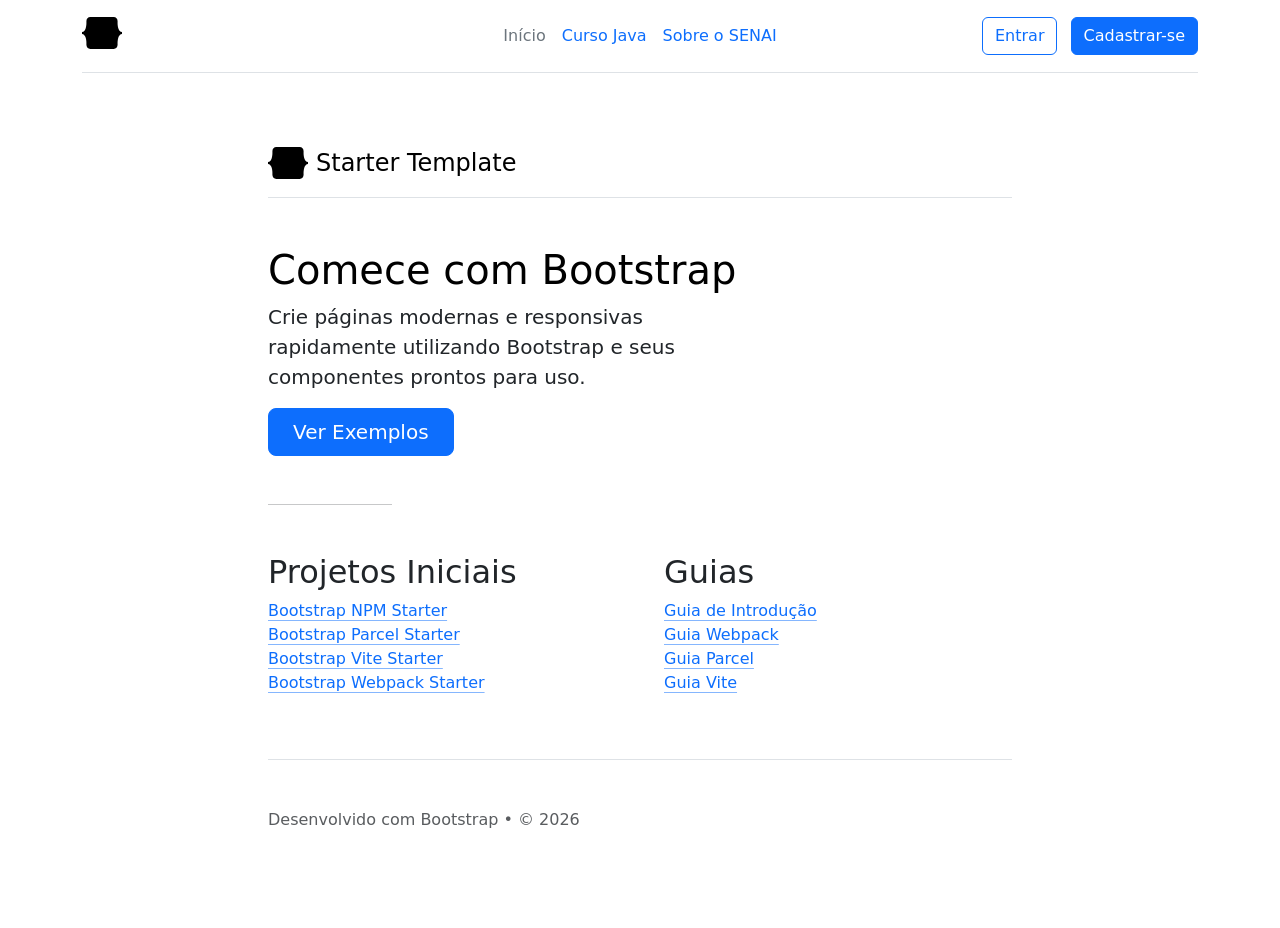
<file: Atividade4/index.html>
<!DOCTYPE html>
<html lang="pt-BR">

<head>
    <meta charset="UTF-8">
    <meta name="viewport" content="width=device-width, initial-scale=1.0">
    <title>SENAI - Página Inicial</title>

    <link href="https://cdn.jsdelivr.net/npm/bootstrap@5.3.8/dist/css/bootstrap.min.css" rel="stylesheet"
        integrity="sha384-sRIl4kxILFvY47J16cr9ZwB07vP4J8+LH7qKQnuqkuIAvNWLzeN8tE5YBujZqJLB" crossorigin="anonymous">
</head>

<body>

    <div class="container">
        <header
            class="d-flex flex-wrap align-items-center justify-content-center justify-content-md-between py-3 mb-4 border-bottom">

            <div class="col-md-3 mb-2 mb-md-0">
                <a href="/" class="d-inline-flex link-body-emphasis text-decoration-none">
                    <svg class="bi" width="40" height="32" role="img" aria-label="Bootstrap">
                        <use href="#bootstrap"></use>
                    </svg>
                </a>
            </div>

            <ul class="nav col-12 col-md-auto mb-2 justify-content-center mb-md-0">
                <li>
                    <a href="#" class="nav-link px-2 link-secondary">Início</a>
                </li>
                <li>
                    <a href="#" class="nav-link px-2">Curso Java</a>
                </li>
                <li>
                    <a href="#" class="nav-link px-2">Sobre o SENAI</a>
                </li>
            </ul>

            <div class="col-md-3 text-end">
                <button type="button" class="btn btn-outline-primary me-2">
                    Entrar
                </button>
                <button type="button" class="btn btn-primary">
                    Cadastrar-se
                </button>
            </div>

        </header>
    </div>

    <!-- Ícones SVG -->
    <svg xmlns="http://www.w3.org/2000/svg" class="d-none">

        <symbol id="check2" viewBox="0 0 16 16">
            <path
                d="M13.854 3.646a.5.5 0 0 1 0 .708l-7 7a.5.5 0 0 1-.708 0l-3.5-3.5a.5.5 0 1 1 .708-.708L6.5 10.293l6.646-6.647a.5.5 0 0 1 .708 0z">
            </path>
        </symbol>

        <symbol id="circle-half" viewBox="0 0 16 16">
            <path d="M8 15A7 7 0 1 0 8 1v14zm0 1A8 8 0 1 1 8 0a8 8 0 0 1 0 16z">
            </path>
        </symbol>

        <symbol id="moon-stars-fill" viewBox="0 0 16 16">
            <path
                d="M6 .278a.768.768 0 0 1 .08.858 7.208 7.208 0 0 0-.878 3.46c0 4.021 3.278 7.277 7.318 7.277.527 0 1.04-.055 1.533-.16a.787.787 0 0 1 .81.316.733.733 0 0 1-.031.893A8.349 8.349 0 0 1 8.344 16C3.734 16 0 12.286 0 7.71 0 4.266 2.114 1.312 5.124.06A.752.752 0 0 1 6 .278z">
            </path>

            <path
                d="M10.794 3.148a.217.217 0 0 1 .412 0l.387 1.162c.173.518.579.924 1.097 1.097l1.162.387a.217.217 0 0 1 0 .412l-1.162.387a1.734 1.734 0 0 0-1.097 1.097l-.387 1.162a.217.217 0 0 1-.412 0l-.387-1.162A1.734 1.734 0 0 0 9.31 6.593l-1.162-.387a.217.217 0 0 1 0-.412l1.162-.387a1.734 1.734 0 0 0 1.097-1.097l.387-1.162z">
            </path>
        </symbol>

        <symbol id="sun-fill" viewBox="0 0 16 16">
            <path d="M8 12a4 4 0 1 0 0-8 4 4 0 0 0 0 8z">
            </path>
        </symbol>

        <symbol id="arrow-right-circle" viewBox="0 0 16 16">
            <path
                d="M8 0a8 8 0 1 1 0 16A8 8 0 0 1 8 0zM4.5 7.5a.5.5 0 0 0 0 1h5.793l-2.147 2.146a.5.5 0 0 0 .708.708l3-3a.5.5 0 0 0 0-.708l-3-3a.5.5 0 1 0-.708.708L10.293 7.5H4.5z">
            </path>
        </symbol>

        <symbol id="bootstrap" viewBox="0 0 118 94">
            <path
                d="M24.509 0c-6.733 0-11.715 5.893-11.492 12.284.214 6.14-.064 14.092-2.066 20.577C8.943 39.365 5.547 43.485 0 44.014v5.972c5.547.529 8.943 4.649 10.951 11.153 2.002 6.485 2.28 14.437 2.066 20.577C12.794 88.106 17.776 94 24.51 94H93.5c6.733 0 11.714-5.893 11.491-12.284-.214-6.14.064-14.092 2.066-20.577 2.009-6.504 5.396-10.624 10.943-11.153v-5.972c-5.547-.529-8.934-4.649-10.943-11.153-2.002-6.484-2.28-14.437-2.066-20.577C105.214 5.894 100.233 0 93.5 0H24.508z">
            </path>
        </symbol>

    </svg>

    <div class="container py-5">

        <div class="col-lg-8 mx-auto">

            <header class="d-flex align-items-center pb-3 mb-5 border-bottom">
                <a href="/" class="d-flex align-items-center text-body-emphasis text-decoration-none">
                    <svg class="bi me-2" width="40" height="32">
                        <use href="#bootstrap"></use>
                    </svg>
                    <span class="fs-4">Starter Template</span>
                </a>
            </header>

            <main>

                <h1 class="text-body-emphasis">
                    Comece com Bootstrap
                </h1>

                <p class="fs-5 col-md-8">
                    Crie páginas modernas e responsivas rapidamente utilizando
                    Bootstrap e seus componentes prontos para uso.
                </p>

                <div class="mb-5">
                    <a href="https://getbootstrap.com/docs/5.3/examples/" target="_blank"
                        class="btn btn-primary btn-lg px-4">
                        Ver Exemplos
                    </a>
                </div>

                <hr class="col-3 col-md-2 mb-5">

                <div class="row g-5">

                    <div class="col-md-6">
                        <h2>Projetos Iniciais</h2>

                        <ul class="list-unstyled">

                            <li>
                                <a class="icon-link" href="https://github.com/twbs/examples/tree/main/icons-font"
                                    target="_blank">
                                    Bootstrap NPM Starter
                                </a>
                            </li>

                            <li>
                                <a class="icon-link" href="https://github.com/twbs/examples/tree/main/parcel"
                                    target="_blank">
                                    Bootstrap Parcel Starter
                                </a>
                            </li>

                            <li>
                                <a class="icon-link" href="https://github.com/twbs/examples/tree/main/vite"
                                    target="_blank">
                                    Bootstrap Vite Starter
                                </a>
                            </li>

                            <li>
                                <a class="icon-link" href="https://github.com/twbs/examples/tree/main/webpack"
                                    target="_blank">
                                    Bootstrap Webpack Starter
                                </a>
                            </li>

                        </ul>
                    </div>

                    <div class="col-md-6">

                        <h2>Guias</h2>

                        <ul class="list-unstyled">

                            <li>
                                <a class="icon-link"
                                    href="https://getbootstrap.com/docs/5.3/getting-started/introduction/"
                                    target="_blank">
                                    Guia de Introdução
                                </a>
                            </li>

                            <li>
                                <a class="icon-link" href="https://getbootstrap.com/docs/5.3/getting-started/webpack/"
                                    target="_blank">
                                    Guia Webpack
                                </a>
                            </li>

                            <li>
                                <a class="icon-link" href="https://getbootstrap.com/docs/5.3/getting-started/parcel/"
                                    target="_blank">
                                    Guia Parcel
                                </a>
                            </li>

                            <li>
                                <a class="icon-link" href="https://getbootstrap.com/docs/5.3/getting-started/vite/"
                                    target="_blank">
                                    Guia Vite
                                </a>
                            </li>

                        </ul>

                    </div>

                </div>

            </main>

            <footer class="pt-5 my-5 text-body-secondary border-top">
                Desenvolvido com Bootstrap • © 2026
            </footer>

        </div>

    </div>

    <script src="https://cdn.jsdelivr.net/npm/bootstrap@5.3.8/dist/js/bootstrap.bundle.min.js"
        integrity="sha384-FKyoEForCGlyvwx9Hj09JcYn3nv7wiPVlz7YYwJrWVcXK/BmnVDxM+D2scQbITxI" crossorigin="anonymous">
        </script>

</body>

</html>
</file>
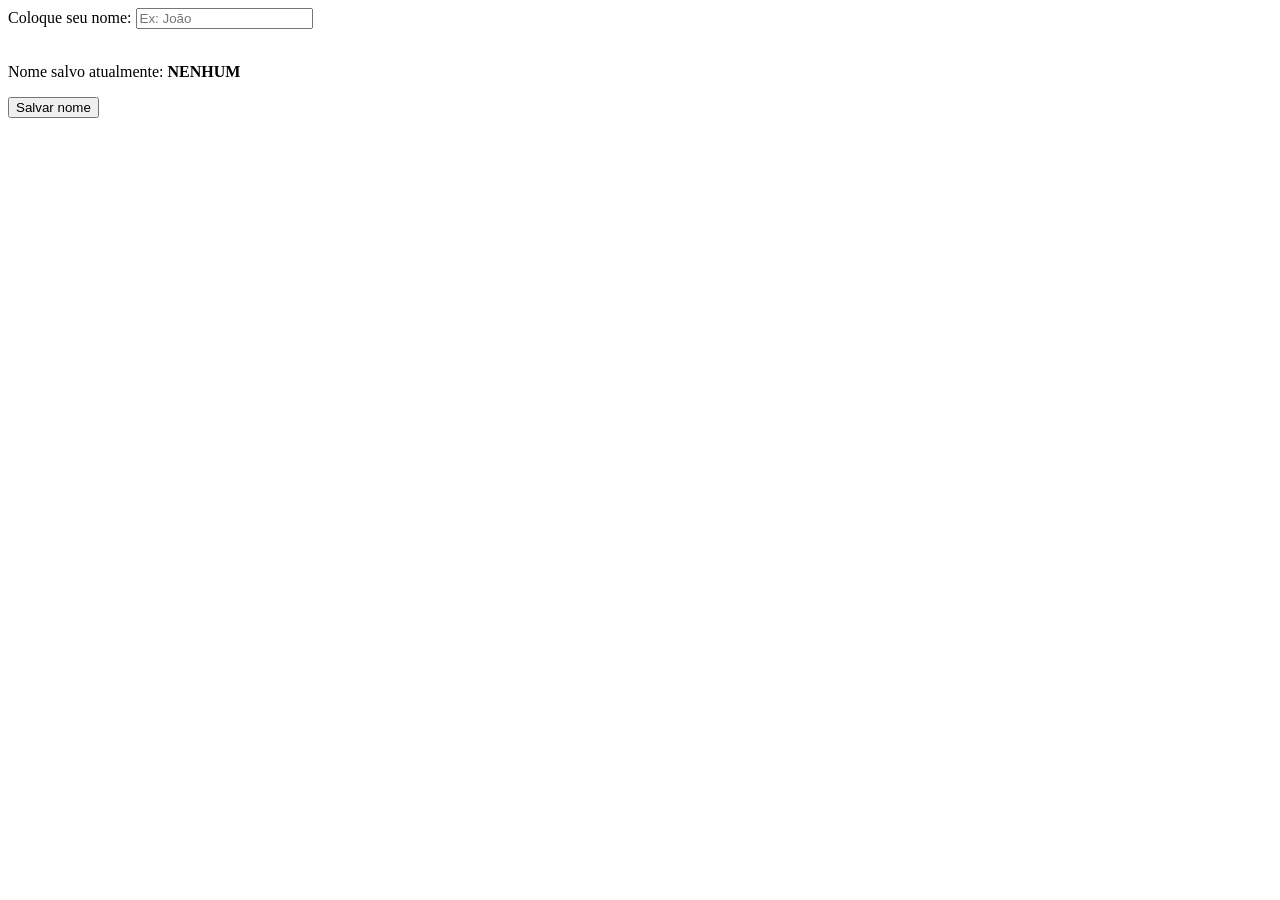
<file: Atividade7/index.html>
<!DOCTYPE html>
<html lang="pt-BR">
<head>
    <meta charset="UTF-8">
    <meta name="viewport" content="width=device-width, initial-scale=1.0">
    <title>Teste de persistência</title>
</head>
<body>
    <form>
        <label for="texto-inserido">Coloque seu nome:</label>
        <input type="text" id="texto-inserido" placeholder="Ex: João">

        <br><br>
        <p>Nome salvo atualmente:
            <strong id="nome-salvo">NENHUM</strong>
        </p> 
        
        <button type="button" onclick="salvarNome()">Salvar nome</button>
        <script src="persistente.js"></script>
    </form>
</body>
</html>
</file>
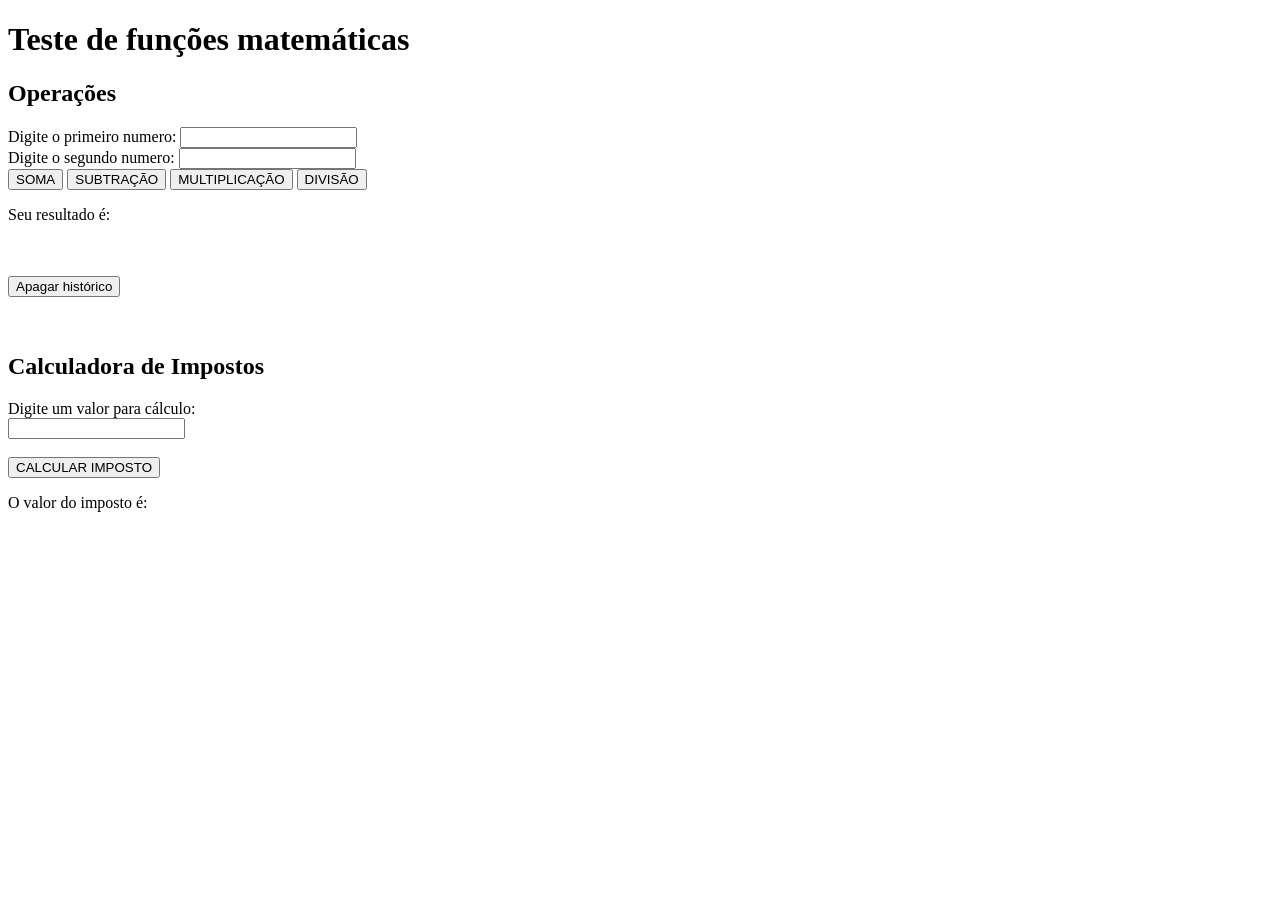
<file: Atividade8/index.html>
<!DOCTYPE html>
<html lang="pt-BR">
<head>
    <meta charset="UTF-8">
    <meta name="viewport" content="width=device-width, initial-scale=1.0">
    <title>Testes funções</title>
</head>
<body>
    <main>
        <h1>Teste de funções matemáticas</h1>
        <h2>Operações</h2>
        <label for="primeiro-numero">Digite o primeiro numero:</label>
        <input type="number" id="primeiro-numero">
        <br>
        <label for="segundo-numero">Digite o segundo numero:</label>
        <input type="number" id="segundo-numero">
        <br>
        <button onclick="soma()">SOMA</button>
        <button onclick="subtracao()">SUBTRAÇÃO</button>
        <button onclick="multiplicacao()">MULTIPLICAÇÃO</button>
        <button onclick="divisao()">DIVISÃO</button>
        <br>
        <p>Seu resultado é: <strong id="resultado"></strong></p>
        <br>
        <br>
        <button onclick="apagarLocalStorage()">Apagar histórico</button>
        <script src="js/funcoes.js"></script>
        <br>
        <br>
        <br>

        <h2>Calculadora de Impostos</h2>
        <label for="valorParaCalcular">Digite um valor para cálculo:</label>
        <br>
        <input type="number" id="valorParaCalcular">
        <br>
        <br>
        <button onclick="calcularImposto()">CALCULAR IMPOSTO</button>
        <p> O valor do imposto é: <strong id="resultado-imposto"></strong></p>


    </main>
</body>
</html>
</file>
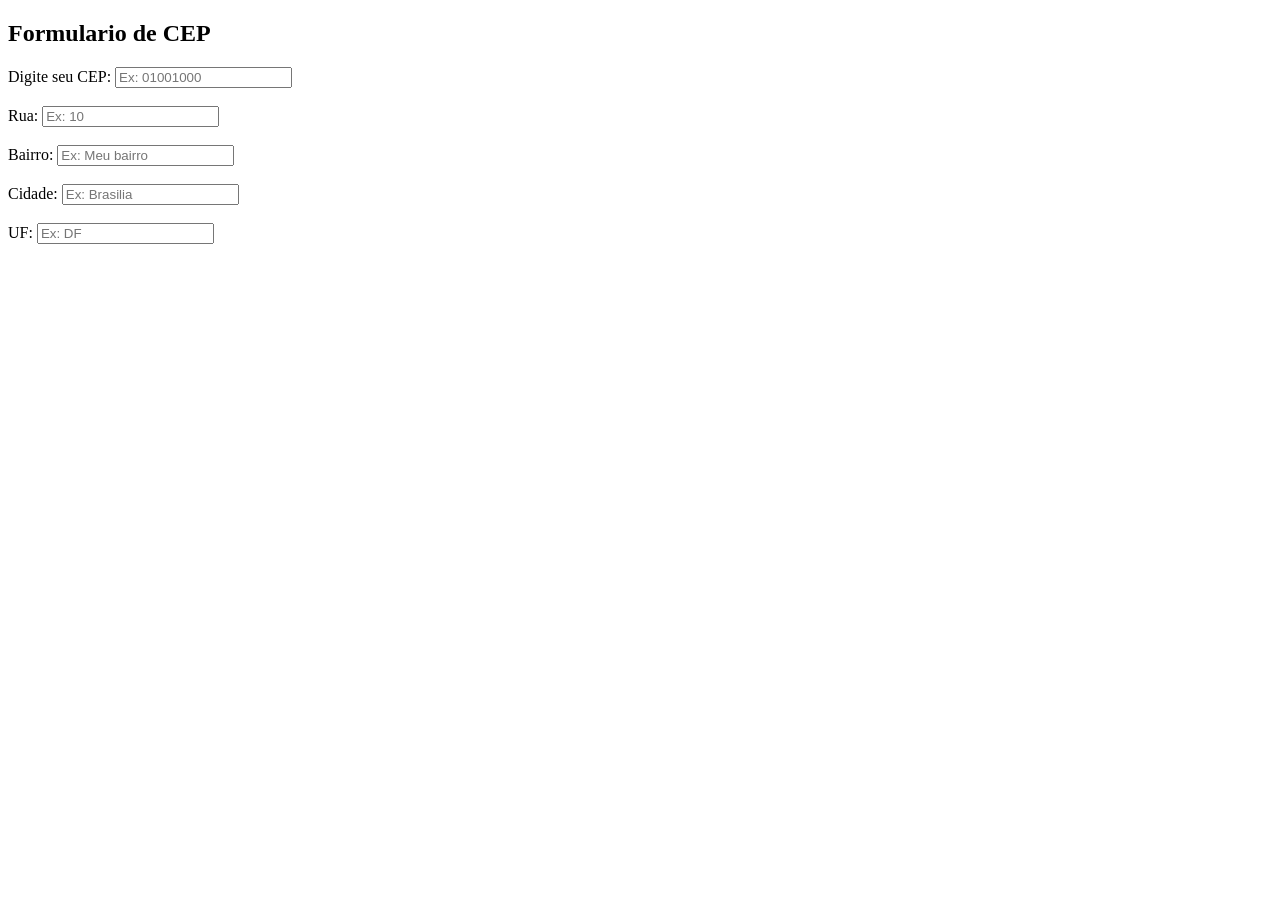
<file: Atividade9/index.html>
<!DOCTYPE html>
<html lang="en">
<head>
    <meta charset="UTF-8">
    <meta name="viewport" content="width=device-width, initial-scale=1.0">
    <title>Busca Cep</title>
</head>
<body>
    <h2>Formulario de CEP</h2>

    <label for="cep">Digite seu CEP:</label>
    <input tpye="text" id="cep" placeholder="Ex: 01001000">
    <br><br>

    <label for="rua">Rua:</label>
    <input tpye="text" id="cep" placeholder="Ex: 10">
    <br><br>

    <label for="bairro">Bairro:</label>
    <input tpye="text" id="cep" placeholder="Ex: Meu bairro">
    <br><br>

    <label for="cidade">Cidade:</label>
    <input tpye="text" id="cep" placeholder="Ex: Brasilia">
    <br><br>

    <label for="uf">UF:</label>
    <input tpye="text" id="cep" placeholder="Ex: DF">
    
</body>
</html>
</file>
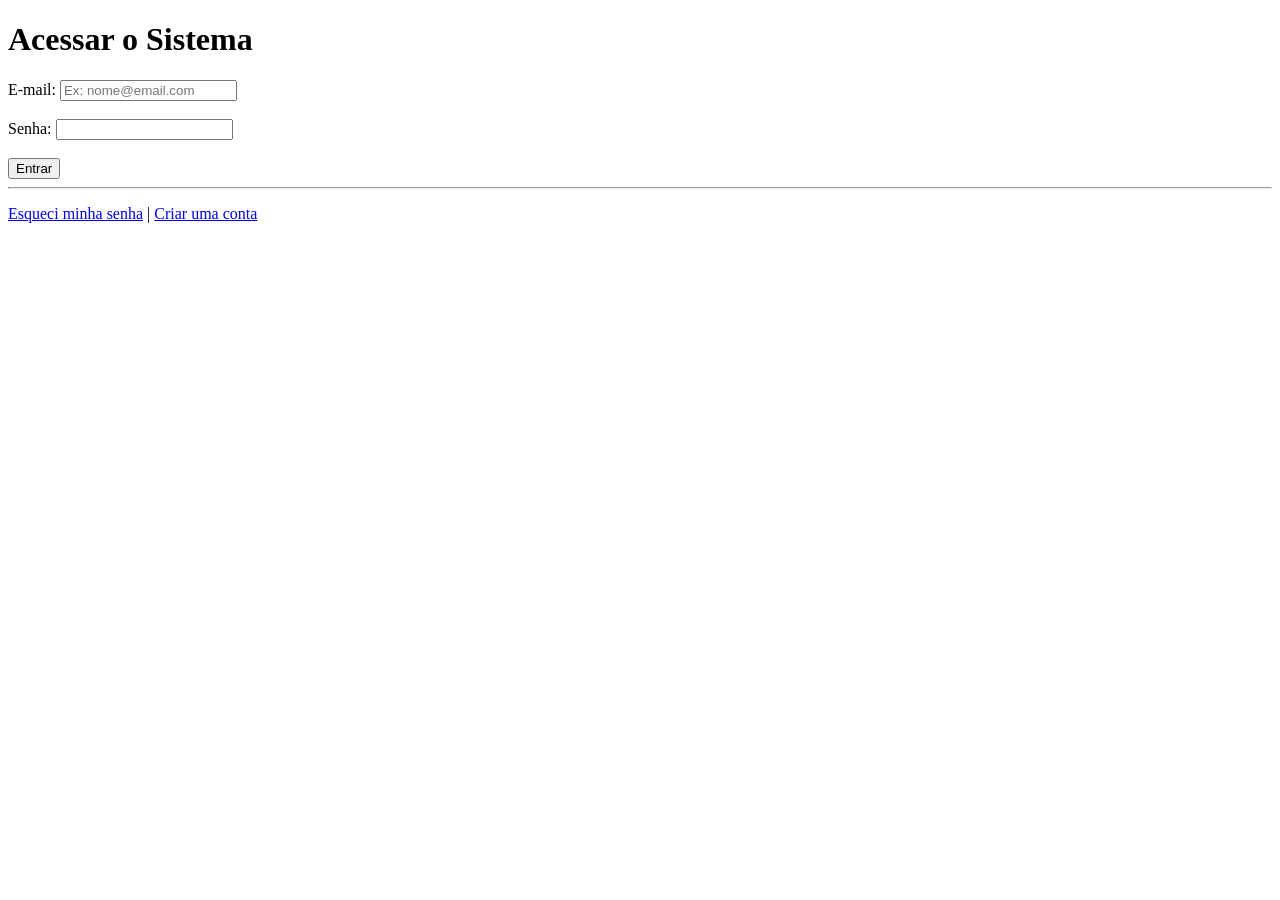
<file: primeiraAulaHTML/index.html>
<!DOCTYPE html>
<html lang="pt-BR">
<head>
    <meta charset="UTF-8">
    <title>Breno's System</title>
    <link rel="icon" type="image/png" href="https://upload.wikimedia.org/wikipedia/commons/5/56/Donald_Trump_official_portrait.jpg">
</head>
<body>

    <h1>Acessar o Sistema</h1>
    
    <form>
        <div>
            <label for="campo-email">E-mail:</label>
            <input type="email" id="campo-email" placeholder="Ex: nome@email.com" required>
        </div>

        <br> <div>
            <label for="campo-senha">Senha:</label>
            <input type="password" id="campo-senha" required>
        </div>
        
        <br>
        
        <button type="submit">Entrar</button>
    </form>

    <hr> 

    <p>
        <a href="recuperar-senha.html">Esqueci minha senha</a> |
        <a href="cadastro.html">Criar uma conta</a>
    </p>

</body>
</html>
</file>
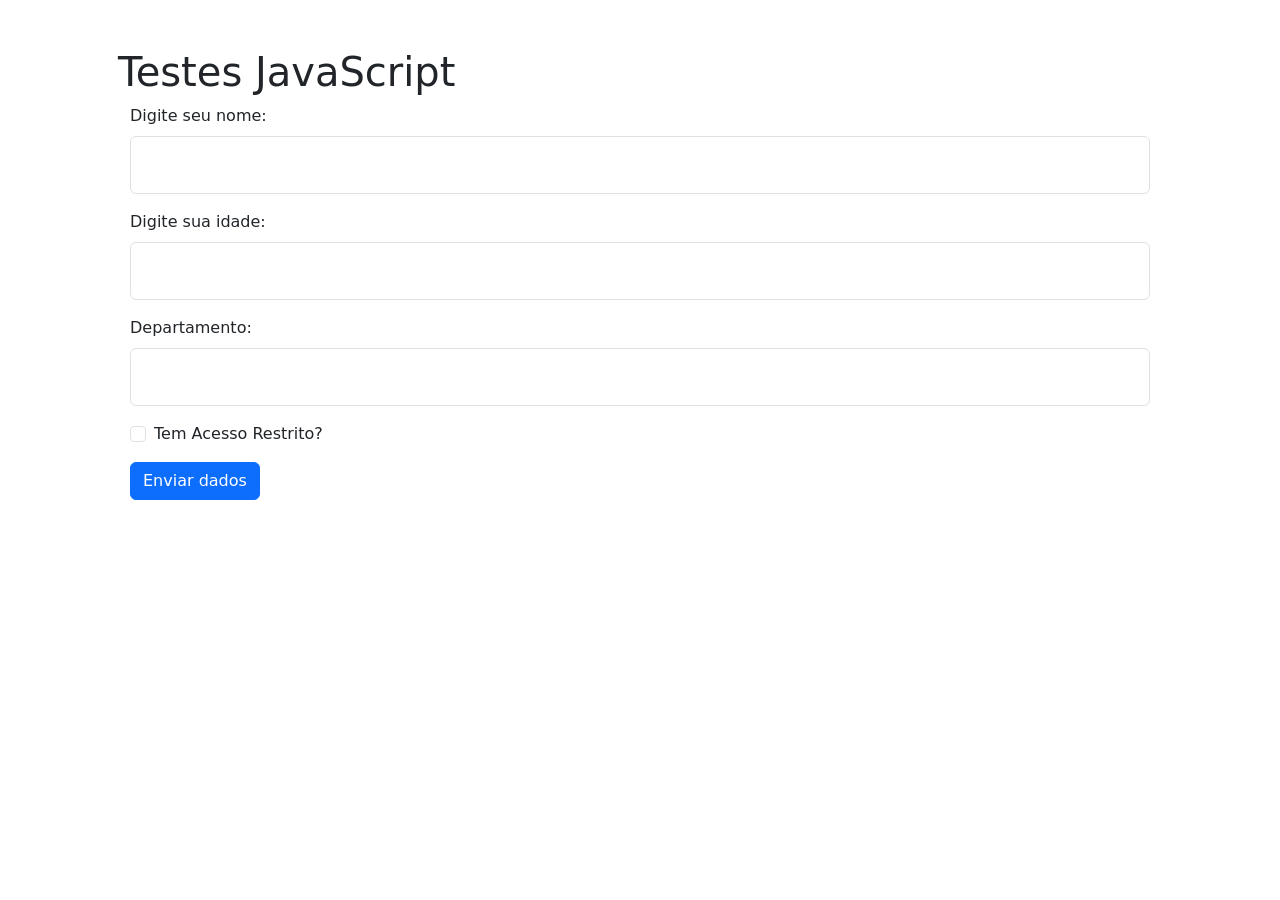
<file: Atividade6/pages/index.html>
<!DOCTYPE html>
<html lang="pt-BR">
<head>
    <meta charset="UTF-8">
    <meta name="viewport" content="width=device-width, initial-scale=1.0">
    <title>Teste com JS</title>
    <link href="https://cdn.jsdelivr.net/npm/bootstrap@5.3.8/dist/css/bootstrap.min.css" rel="stylesheet" integrity="sha384-sRIl4kxILFvY47J16cr9ZwB07vP4J8+LH7qKQnuqkuIAvNWLzeN8tE5YBujZqJLB" crossorigin="anonymous">
</head>
<body class="container p-5">
    <main>
        <h1>Testes JavaScript</h1>
        <div class="container">
            <form>
                <div class="mb-3">
                    <label class="form-label" for="nome">Digite seu nome:</label>
                    <input class="form-control p-3" type="text" id="nome">
                </div>
                
                <div class="mb-3">
                    <label class="form-label" for="idade">Digite sua idade:</label>
                    <input class="form-control p-3" type="number" id="idade">
                </div>
                
                <div class="mb-3">
                    <label class="form-label" for="departamento">Departamento:</label>
                    <input class="form-control p-3" type="text" id="departamento">
                </div>
                
                <div class="mb-3 form-check">
                    <input class="form-check-input" type="checkbox" id="temAcessoRestrito">
                    <label class="form-check-label" for="temAcessoRestrito">Tem Acesso Restrito?</label>
                </div>

                <button type="button" class="btn btn-primary" onclick="imprimirNome()">Enviar dados</button>
            </form>
            <script src="formulario.js"></script>
        </div>
    </main>
</body>
</html>
</file>
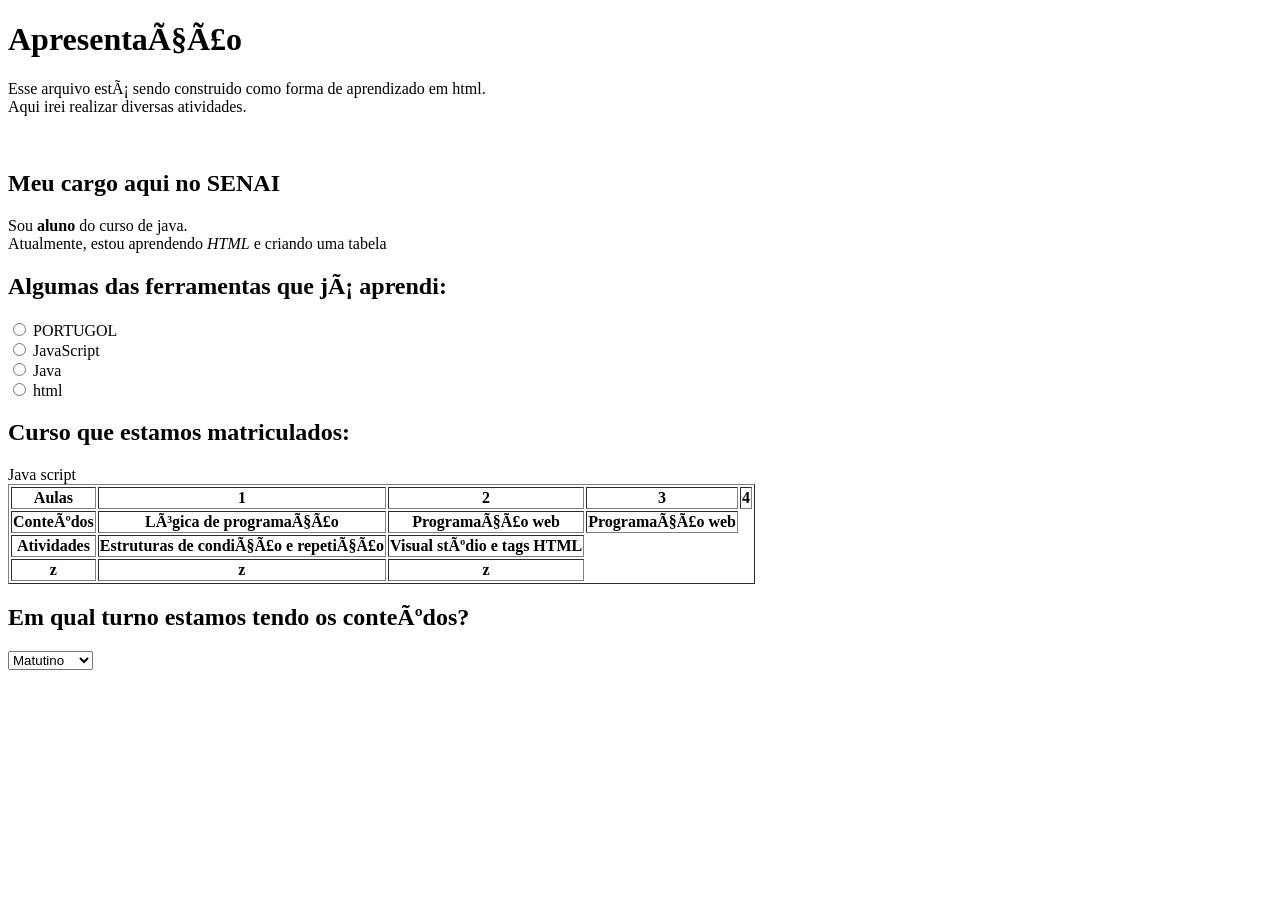
<file: Atividade1/homepage.html>
<!DOCTYPE html>
<html lang="pt.BR">
<head>
    <meta charset="pt-BR">
    <meta name="viewport" content="width=device-width, initial-scale=1.0">
    <title>Home Page</title>
</head>
<body>

    <!--Topo do Site-->
    <nomeDeUmaTag></nomeDeUmaTag>
    <header>
        <h1>Apresentação</h1>
        <p>
            Esse arquivo está sendo construido como forma de aprendizado em html. <br> 
            Aqui irei realizar diversas atividades.
        </p><br>
    </header>
        <h2>Meu cargo aqui no SENAI</h2>
        <p>
            Sou <strong>aluno</strong>
            do curso de java.
            <br>
            Atualmente, estou aprendendo
            <em>HTML</em> e criando uma tabela
        </p>
    <main>
        <section>
            <h2>Algumas das ferramentas que já aprendi:</h2> 
            <input type="radio" id="Portugol"name="Linguagem">
            <label for="trabalho">PORTUGOL</label><br>
            <input type="radio" id="JavaScript"name="Linguagem">
            <label for="trabalho">JavaScript</label><br>
            <input type="radio" id="Java"name="Linguagem">
            <label for="trabalho">Java</label><br>
            <input type="radio" id="html"name="Linguagem">
            <label for="trabalho">html</label><br>
        </section>
        <form action="">
        </form>
    
        
        <section>
            <h2> Curso que estamos matriculados:</h2>
            <table border ="1">
                <tr>
                    <th>Aulas</th>
                    <th>1</th>
                    <th>2</th>
                    <th>3</th>
                    <th>4</th>
                </tr>

                <tr>
                    <th>Conteúdos</th>
                    <th>Lógica de programação</th>
                    <th>Programação web</th>
                    <th>Programação web</th>Java script
                </tr>

                <tr>
                    <th>Atividades</th>
                    <th>Estruturas de condição e repetição</th>
                    <th>Visual stúdio e tags HTML</th>
                </tr>

                <tr>
                    <th>z</th>
                    <th>z</th>
                    <th>z</th>
                </tr>




            </table>
        </section>




            <h2>Em qual turno estamos tendo os conteúdos?</h2>
            <select name="" id="">
                <option value="">Matutino</option>
                <option value="">Vespertino</option>
                <option value="">Noturno</option>
        </section>
    </main> 
</body>
</html>
</file>
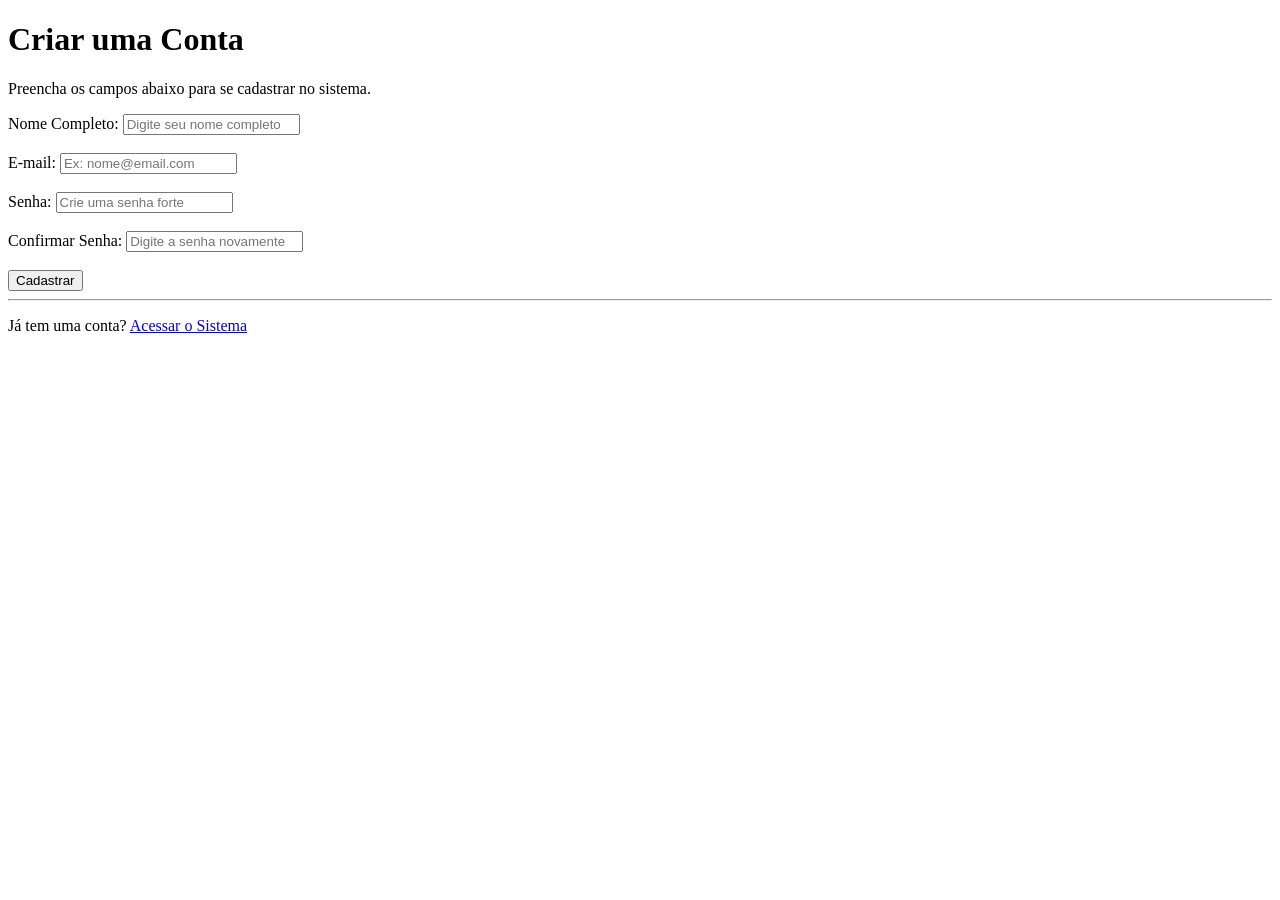
<file: primeiraAulaHTML/cadastro.html>
<!DOCTYPE html>
<html lang="pt-BR">
<head>
    <meta charset="UTF-8">
    <title>Criar Conta - First Class</title>
    <link rel="icon" type="image/png" href="https://upload.wikimedia.org/wikipedia/commons/5/56/Donald_Trump_official_portrait.jpg">
</head>
<body>

    <h1>Criar uma Conta</h1>
    <p>Preencha os campos abaixo para se cadastrar no sistema.</p>
    
    <form>
        <!-- Campo Nome -->
        <div>
            <label for="campo-nome">Nome Completo:</label>
            <input type="text" id="campo-nome" placeholder="Digite seu nome completo" required>
        </div>

        <br>

        <!-- Campo E-mail -->
        <div>
            <label for="campo-email">E-mail:</label>
            <input type="email" id="campo-email" placeholder="Ex: nome@email.com" required>
        </div>

        <br>

        <!-- Campo Senha -->
        <div>
            <label for="campo-senha">Senha:</label>
            <input type="password" id="campo-senha" placeholder="Crie uma senha forte" required>
        </div>

        <br>

        <!-- Campo Confirmar Senha -->
        <div>
            <label for="campo-confirmar">Confirmar Senha:</label>
            <input type="password" id="campo-confirmar" placeholder="Digite a senha novamente" required>
        </div>

        <br>

        <!-- Botão de Enviar -->
        <button type="submit">Cadastrar</button>
    </form>

    <hr> 

    <!-- Link para voltar ao Login -->
    <p>
        Já tem uma conta? <a href="index.html">Acessar o Sistema</a>
    </p>

</body>
</html>
</file>
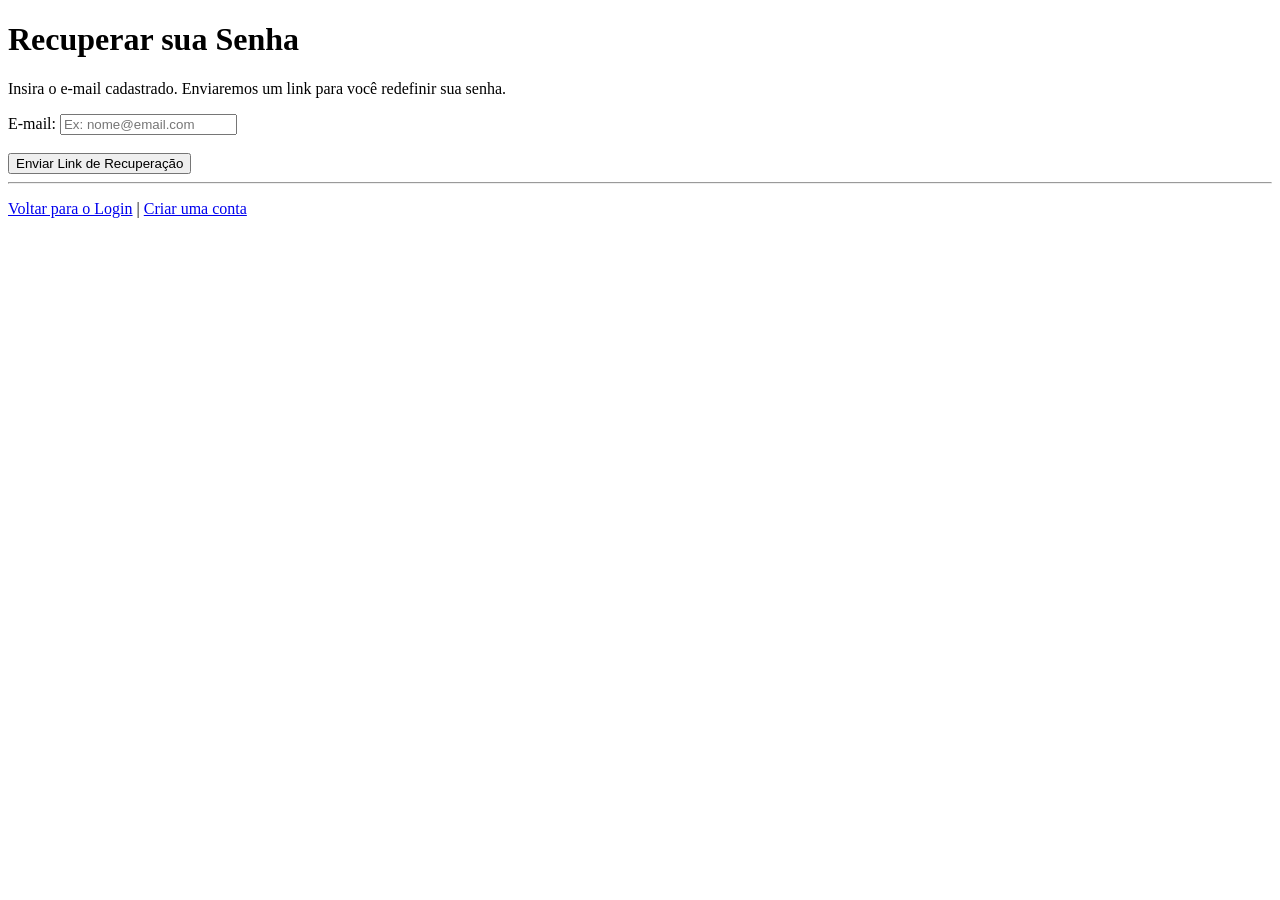
<file: primeiraAulaHTML/recuperar-senha.html>
<!DOCTYPE html>
<html lang="pt-BR">
<head>
    <meta charset="UTF-8">
    <title>Recuperar Senha - First Class</title>
    <link rel="icon" type="image/png" href="https://upload.wikimedia.org/wikipedia/commons/5/56/Donald_Trump_official_portrait.jpg">
</head>
<body>

    <h1>Recuperar sua Senha</h1>
    <p>Insira o e-mail cadastrado. Enviaremos um link para você redefinir sua senha.</p>
    
    <form>
        <div>
            <label for="campo-email-recuperar">E-mail:</label>
            <input type="email" id="campo-email-recuperar" placeholder="Ex: nome@email.com" required>
        </div>
        
        <br>
        
        <button type="submit">Enviar Link de Recuperação</button>
    </form>

    <hr> 

    <!-- Links para navegação -->
    <p>
        <a href="index.html">Voltar para o Login</a> | 
        <a href="cadastro.html">Criar uma conta</a>
    </p>

</body>
</html>
</file>
